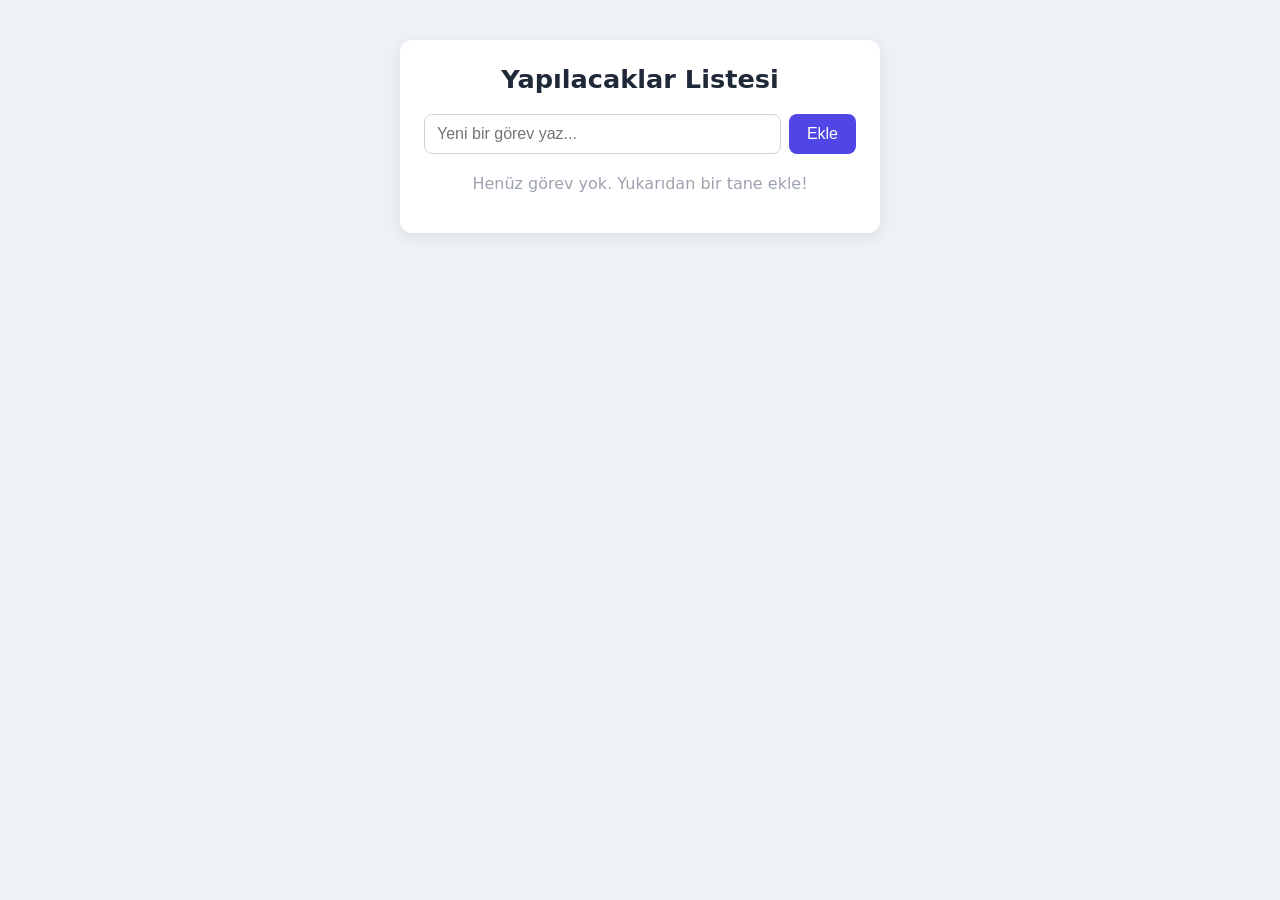
<file: index.html>
<!DOCTYPE html>
<html lang="tr">
<head>
  <meta charset="UTF-8">
  <meta name="viewport" content="width=device-width, initial-scale=1.0">
  <title>Yapılacaklar Listesi</title>
  <link rel="stylesheet" href="style.css">
</head>
<body>
  <main class="kart">
    <h1>Yapılacaklar Listesi</h1>

    <form id="gorev-formu" class="form">
      <input
        type="text"
        id="gorev-girdisi"
        placeholder="Yeni bir görev yaz..."
        autocomplete="off"
        required
      >
      <button type="submit">Ekle</button>
    </form>

    <ul id="gorev-listesi" class="liste"></ul>

    <p id="bos-mesaj" class="bos-mesaj">Henüz görev yok. Yukarıdan bir tane ekle!</p>
    <p id="sayac" class="sayac"></p>
  </main>

  <script src="script.js"></script>
</body>
</html>
</file>
<file: style.css>
* {
  box-sizing: border-box;
}

body {
  margin: 0;
  min-height: 100vh;
  padding: 40px 16px;
  font-family: system-ui, -apple-system, "Segoe UI", Roboto, sans-serif;
  background: #eef1f6;
  color: #1f2937;
}

.kart {
  max-width: 480px;
  margin: 0 auto;
  padding: 24px;
  background: #ffffff;
  border-radius: 12px;
  box-shadow: 0 4px 16px rgba(0, 0, 0, 0.08);
}

h1 {
  margin: 0 0 20px;
  font-size: 1.6rem;
  text-align: center;
}

.form {
  display: flex;
  gap: 8px;
  margin-bottom: 20px;
}

.form input {
  flex: 1;
  min-width: 0;
  padding: 10px 12px;
  font-size: 1rem;
  border: 1px solid #d1d5db;
  border-radius: 8px;
}

.form input:focus {
  outline: none;
  border-color: #4f46e5;
  box-shadow: 0 0 0 3px rgba(79, 70, 229, 0.2);
}

.form button {
  padding: 10px 18px;
  font-size: 1rem;
  color: #ffffff;
  background: #4f46e5;
  border: none;
  border-radius: 8px;
  cursor: pointer;
}

.form button:hover {
  background: #4338ca;
}

.liste {
  margin: 0;
  padding: 0;
  list-style: none;
}

.gorev {
  display: flex;
  align-items: center;
  gap: 10px;
  padding: 10px 4px;
  border-bottom: 1px solid #f0f0f0;
}

.gorev input[type="checkbox"] {
  width: 18px;
  height: 18px;
  cursor: pointer;
}

.gorev-metni {
  flex: 1;
  word-break: break-word;
  cursor: pointer;
}

/* Tamamlanan görevlerin üstü çizilir */
.gorev.tamamlandi .gorev-metni {
  text-decoration: line-through;
  color: #9ca3af;
}

.sil-butonu {
  padding: 4px 10px;
  font-size: 0.9rem;
  color: #dc2626;
  background: transparent;
  border: 1px solid #fecaca;
  border-radius: 6px;
  cursor: pointer;
}

.sil-butonu:hover {
  color: #ffffff;
  background: #dc2626;
  border-color: #dc2626;
}

.bos-mesaj {
  color: #9ca3af;
  text-align: center;
}

.sayac {
  margin: 16px 0 0;
  font-size: 0.9rem;
  color: #6b7280;
  text-align: right;
}

.gizli {
  display: none;
}
</file>
